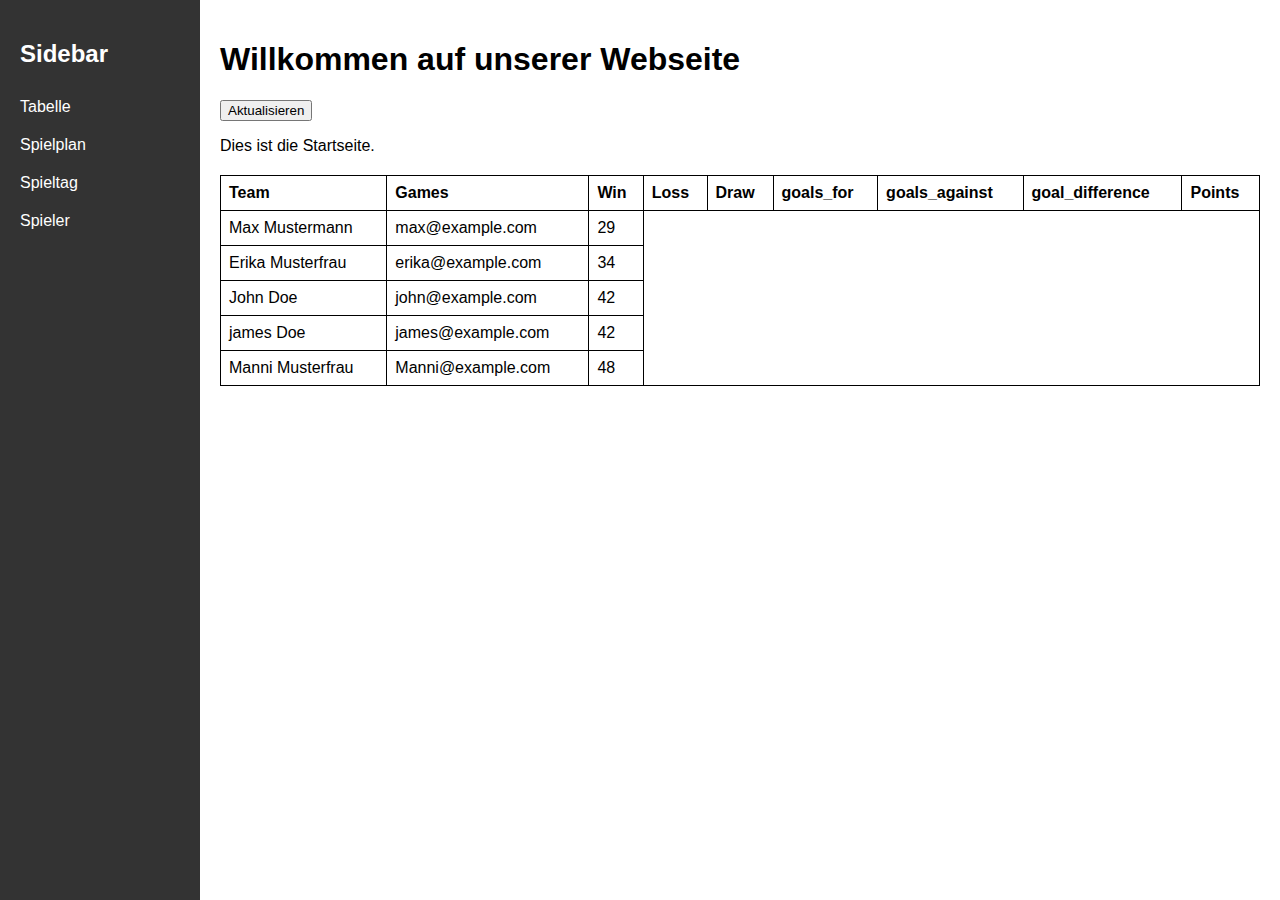
<file: www/virtual_subside.html>
<!-- //Wichtiger Hinweis
//Probleme:
//Testfunktion von chatgpt zeigt Tabellendaten nicht an
//fetch -> laden von home.json bzw. der Datei mit Tabellenwerten nicht möglich, weil Datei lokal über file://-Protokoll öffnet. Browser blockieren in //der Regel das Laden von Dateien über file:// aus Sicherheitsgründen.
//
//Chatgpt sagt:Um dies zu umgehen und lokal mit Dateien zu arbeiten, einen einfachen lokalen Server verwenden. Lokalen Server mit Python starten:
//
//Schritt 1: lokalen Webserver
//	python -m http.server 8000
//Schritt 2: Website aufrufen
//	http://localhost:8000/Pfad-zur-html-Datei
//Hinweis Ende -->

<!DOCTYPE html>
<html lang="de">
<head>
    <meta charset="UTF-8">
    <meta name="viewport" content="width=device-width, initial-scale=1.0">
    <title>Seite mit Sidebar</title>
    <style>
        body {
            font-family: Arial, sans-serif;
            display: flex;
            margin: 0;
            padding: 0;
        }
        .sidebar {
            width: 200px;
            background-color: #333;
            color: white;
            height: 100vh;
            padding: 20px;
            box-sizing: border-box;
        }
        .sidebar a {
            color: white;
            text-decoration: none;
            display: block;
            padding: 10px 0;
        }
        .sidebar a:hover {
            background-color: #575757;
        }
        .content {
            flex: 1;
            padding: 20px;
        }
		
		 table {
            width: 100%;
            border-collapse: collapse;
            margin-top: 20px;
        }
        table, th, td {
            border: 1px solid black;
        }
        th, td {
            padding: 8px;
            text-align: left;
        }
        label{
        display:inline-block;
        width:200px;
        margin-right:30px;
        text-align:right;
        font-family: Arial, sans-serif;
        font-size: 13px;
        }

    </style>
</head>
<body>
    <div class="sidebar">
	<h2>Sidebar</h2>		
		<a href="#" onclick="loadContent('Tabelle')">Tabelle</a>
        <a href="#" onclick="loadContent('Spielplan')">Spielplan</a>
        <a href="#" onclick="loadContent('Spieltag')">Spieltag</a>
        <a href="#" onclick="loadContent('Spieler')">Spieler</a>
    </div>
    <div class="content" id="content">
        <!-- Inhalt wird hier geladen -->
    </div>

    <script>
        const content = {
            Tabelle: `
            <h1>Willkommen auf unserer Webseite</h1>
            <button onclick="updateTable()">Aktualisieren</button>
                <p>Dies ist die Startseite.</p>
                <table id="data-table">
                    <thead>
                        <tr>
                            <th>Team</th>
                            <th>Games</th>
                            <th>Win</th>
                            <th>Loss</th>
                            <th>Draw</th>
                            <th>goals_for</th>
                            <th>goals_against</th>
                            <th>goal_difference</th>
                            <th>Points</th>
                        </tr>
                    </thead>
                    <tbody>
                        <!-- Daten werden hier geladen -->
                    </tbody>
                </table>

            `,
            Spielplan: `
                <h1>Spielplan</h1>
                <button onclick="updateTable()">Aktualisieren</button>
				<p></p>
                
                <select id="service-dropdown" onchange="serviceSelected()">
                    <option value="service1">Spieltag 1</option>
                    <option value="service2">Spieltag 2</option>
                    <option value="service3">Spieltag 3</option>
                </select>
                <button onclick="updateTable()">aktueller Spieltag</button>
                <div id="service-description">
                    <!-- Beschreibung der ausgewählten Spieltag -->
                    </div> 
                <table id="data-table">
                    <thead>
                        <tr>
                            <th>Mannschaft1</th>
                            <th>Zwischenstand</th>
                            <th>Mannschaft2</th>
                            <th>Spielort</th>
                            <th>Anpfiff</th>
                        </tr>
                    </thead>
                    <tbody>
                        <!-- Daten werden hier geladen -->
                    </tbody>
                </table>

            `,
            Spieltag: `
                <h1>Spieltag</h1>
                <button onclick="updateTable()">Aktualisieren</button>
                <p></p>

                <select id="service-dropdown" onchange="serviceSelected()">
                    <option value="service1">Alle Mannschaften</option>
                    <option value="service2">Mannschaften 1</option>
                    <option value="service2">Mannschaften 2</option>
                    <option value="service3">Mannschaften 3</option>
                </select>
                <button onclick="updateTable()">aktueller Spieltag</button>
                <div id="service-description">
                    <!-- Beschreibung der ausgewählten Spieltag -->
                </div> 

                
                <table id="data-table">
                    <thead>
                        <tr>
                            <th>Mannschaft1</th>
                            <th>Zwischenstand</th>
                            <th>Mannschaft2</th>
                        </tr>
                    </thead>
                    <tbody>
                        <!-- Daten werden hier geladen -->
                    </tbody>
                </table>

            `,
            Spieler: `
                <h1>Spieler</h1>
                <button onclick="updateTable()">Aktualisieren</button>
                <p></p>

                <select id="service-dropdown" onchange="serviceSelected()">
                    <option value="service1">All Teams</option>
                    <option value="service1">Mannschaft 1</option>
                    <option value="service2">Mannschaft 2</option>
                    <option value="service3">Mannschaft 3</option>
                </select>
                <div id="service-description">
                    <!-- Beschreibung der ausgewählten Mannschaft -->
                </div>

                <select id="service-dropdown" onchange="serviceSelected()">
                    <option value="service1">All Position</option>
                    <option value="service1">Position 1</option>
                    <option value="service2">Position 2</option>
                    <option value="service3">Position 3</option>
                </select>

                <label>Search:</label><input type="text" name="SearchPlayer" size="20">

                <table id="data-table">
                    <thead>
                        <tr>
                            <th>name</th>
                            <th>team</th>
                            <th>position</th>
                        </tr>
                    </thead>
                    <tbody>
                        <!-- Daten werden hier geladen -->
                    </tbody>
                </table>
            `
        };

        function loadContent(page) {
            document.getElementById('content').innerHTML = content[page];
        
		 if (page === 'Tabelle') {
                updateTable();
            }
        }


//Laden der Daten (Tabelle.json,Spielplan.json,Spieltag.json,Spieler.json)
        function updateTable() {
            fetch('home.json')
                .then(response => response.json())
                .then(data => {
                    const tableBody = document.getElementById('data-table').querySelector('tbody');
                    tableBody.innerHTML = ''; // Alte Inhalte löschen
                    data.forEach(item => {
                        const row = document.createElement('tr');
                        row.innerHTML = `
                            <td>${item.name}</td>
                            <td>${item.email}</td>
                            <td>${item.age}</td>
                        `;
                        tableBody.appendChild(row);
                    });
                })
                .catch(error => {
                    console.error('Fehler beim Laden der Daten:', error);
                });
        }



        // Standardmäßig die Startseite laden
        loadContent('Tabelle');
		
    </script>
</body>
</html>
</file>
